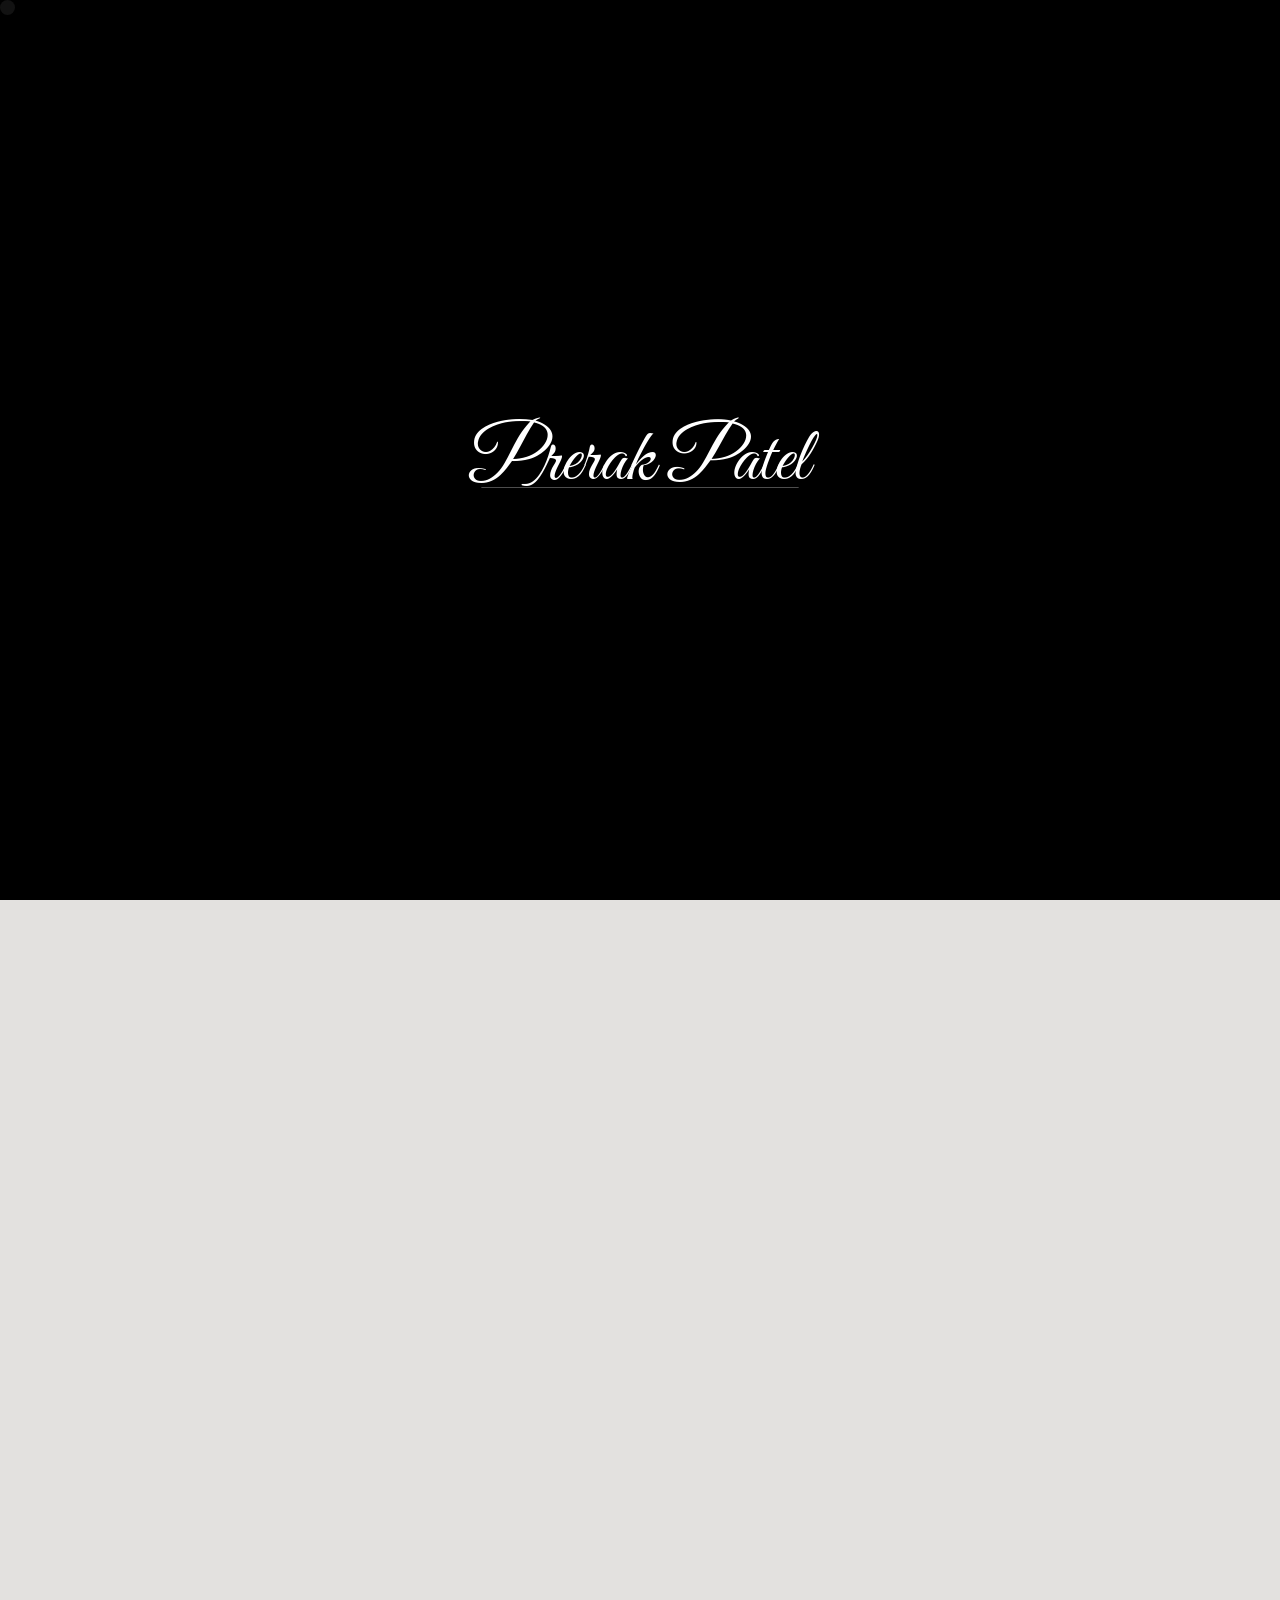
<file: index.html>
<!DOCTYPE html>
<html lang="en">
<head>
  <meta charset="UTF-8">
  <meta name="viewport" content="width=device-width, initial-scale=1.0">
  <title>Prerak Patel — Technical PM · AI Products · Healthcare IT</title>
  <meta name="description" content="Mechatronics engineer turned Technical PM building AI-powered healthcare platforms. Currently at Pillbox Health. Tampa, FL — open to remote.">

  <link rel="preconnect" href="https://fonts.googleapis.com">
  <link rel="preconnect" href="https://fonts.gstatic.com" crossorigin>
  <link href="https://fonts.googleapis.com/css2?family=Great+Vibes&family=Inter+Tight:wght@300;400;600;700&family=Inter:wght@300;400;500;600&family=JetBrains+Mono:wght@400;500;700&display=swap" rel="stylesheet">

  <link rel="stylesheet" href="style.css">
</head>
<body>

  <!-- CURSOR -->
  <div class="cursor" id="custom-cursor">
    <span class="cursor-text">VIEW</span>
  </div>

  <!-- LOADER -->
  <div class="loader" id="loader">
    <svg class="signature-svg" viewBox="0 0 520 120" xmlns="http://www.w3.org/2000/svg">
      <text class="sig-text sig-name" x="260" y="75" text-anchor="middle" dominant-baseline="middle">
        Prerak Patel
      </text>
      <line class="sig-underline" x1="110" y1="95" x2="410" y2="95" />
    </svg>
  </div>

  <div class="smooth-scroll-wrapper" id="scroll-wrapper">

    <!-- NAV -->
    <nav class="nav">
      <div class="nav-left">PRERAK PATEL ©2026</div>
      <div class="nav-center hidden-mobile">TECHNICAL PM · AI &amp; HEALTHCARE</div>
      <div class="nav-right">
        <a href="slides/case-study.html" class="nav-link" data-cursor="hover">CASE STUDY</a>
        <a href="slides/resume.html" class="nav-link" data-cursor="hover">RESUME</a>
        <a href="#contact" class="nav-link" data-cursor="hover">CONTACT</a>
      </div>
    </nav>

    <!-- HERO -->
    <section class="hero">
      <div class="hero-container">

        <div class="pill-badge load-reveal">
          <span class="pulse"></span> Located in Tampa, FL · Open to Remote
        </div>

        <h1 class="hero-title load-reveal">
          <span class="block caps">Technical PM.</span>
          <span class="block caps">AI Healthcare.</span>
          <span class="block sig-line">— built by Prerak</span>
        </h1>

        <div class="hero-bottom load-reveal">
          <div class="hero-desc">
            Mechatronics engineer turned product builder. I ship AI-powered healthcare platforms where clinical workflows meet real engineering — currently at Pillbox Health.
          </div>
          <div class="scroll-prompt">
            <span>SCROLL</span>
            <div class="scroll-line"></div>
          </div>
        </div>

      </div>
    </section>

    <!-- EXPERIENCE -->
    <section class="section grid-section border-top">
      <div class="col-left">
        <h2 class="section-label sticky">01 / EXPERIENCE</h2>
      </div>
      <div class="col-right">
        <div class="experience-list">

          <div class="exp-row rev" data-cursor="hover">
            <div class="exp-meta"><span class="exp-date">MAY 25 — PRES</span></div>
            <div class="exp-details">
              <h3 class="exp-title">Business Analyst</h3>
              <div class="exp-company">Pillbox Health</div>
              <p class="exp-desc">Coordinating cross-functional product development of a care management platform — EHR workflows, UAT cycles, and provider requirements end-to-end.</p>
            </div>
          </div>

          <div class="exp-row rev" data-cursor="hover">
            <div class="exp-meta"><span class="exp-date">JUL 25 — AUG 25</span></div>
            <div class="exp-details">
              <h3 class="exp-title">Project Manager</h3>
              <div class="exp-company">Ola Digital Health</div>
              <p class="exp-desc">Gathered provider feedback and aligned platform features to clinical workflows for a telehealth product.</p>
            </div>
          </div>

          <div class="exp-row rev" data-cursor="hover">
            <div class="exp-meta"><span class="exp-date">SEP 24 — OCT 24</span></div>
            <div class="exp-details">
              <h3 class="exp-title">Data Visualization Associate</h3>
              <div class="exp-company">Excelerate</div>
              <p class="exp-desc">Built interactive KPI dashboards in Google Data Studio, cutting interpretation time by 25% across stakeholders.</p>
            </div>
          </div>

          <div class="exp-row rev" data-cursor="hover">
            <div class="exp-meta"><span class="exp-date">DEC 23 — JAN 24</span></div>
            <div class="exp-details">
              <h3 class="exp-title">Project Management Associate</h3>
              <div class="exp-company">Excelerate</div>
              <p class="exp-desc">Ran a global hackathon across 5 cross-functional teams using Scrum; improved on-time task completion by 30%.</p>
            </div>
          </div>

        </div>
      </div>
    </section>

    <!-- CASE STUDIES -->
    <section class="section grid-section border-top">
      <div class="col-left">
        <h2 class="section-label sticky">02 / CASE STUDIES</h2>
      </div>
      <div class="col-right">
        <div class="project-list">

          <a href="slides/case-study.html" class="project-item rev" data-cursor="view">
            <div class="project-header">
              <h3 class="project-name">RAG Clinical Intelligence</h3>
              <span class="project-cat">HEALTHCARE AI · RAG</span>
            </div>
            <div class="project-impact">
              <div class="impact-metric">3</div>
              <div class="impact-label">Reimbursement models covered by hybrid retrieval</div>
            </div>
            <p class="project-desc">End-to-end RAG pipeline for a telehealth platform. Hybrid BM25 + vector retrieval, cross-encoder reranking, local Mistral 7B. Answers CPT-code queries across three distinct billing models with audit logging.</p>
          </a>

          <article class="project-item rev" data-cursor="view">
            <div class="project-header">
              <h3 class="project-name">Care Management Platform</h3>
              <span class="project-cat">HEALTHCARE IT</span>
            </div>
            <div class="project-impact">
              <div class="impact-metric">100%</div>
              <div class="impact-label">Provider requirements coverage through UAT</div>
            </div>
            <p class="project-desc">Patient-centric, EHR-adjacent platform for Pillbox Health. Coordinated clinical requirements through UAT cycles and rigorous documentation tracking.</p>
          </article>

          <article class="project-item rev" data-cursor="view">
            <div class="project-header">
              <h3 class="project-name">Outreach Automation</h3>
              <span class="project-cat">AI / N8N</span>
            </div>
            <div class="project-impact">
              <div class="impact-metric">80%</div>
              <div class="impact-label">Reduction in manual communication effort</div>
            </div>
            <p class="project-desc">n8n workflow replacing manual outreach and reporting. Keeps the human voice at scale.</p>
          </article>

          <article class="project-item rev" data-cursor="view">
            <div class="project-header">
              <h3 class="project-name">CRM Modernization</h3>
              <span class="project-cat">MIGRATION · PM</span>
            </div>
            <div class="project-impact">
              <div class="impact-metric">+35%</div>
              <div class="impact-label">Improvement in customer data accessibility</div>
            </div>
            <p class="project-desc">Led CRM migration for ABC Financial — stakeholder alignment, data migration strategy, and user onboarding from legacy systems.</p>
          </article>

        </div>
      </div>
    </section>

    <!-- CONTACT / FOOTER -->
    <footer class="footer section grid-section border-top" id="contact">
      <div class="col-left">
        <h2 class="section-label">03 / CONTACT</h2>
      </div>
      <div class="col-right">
        <h2 class="mega-contact rev">
          <a href="mailto:prerak09ap@gmail.com" class="hover-underline" data-cursor="hover">prerak09ap@gmail.com</a>
        </h2>
        <div class="footer-links rev">
          <a href="https://www.linkedin.com/in/prerak-patel-" target="_blank" rel="noopener" data-cursor="hover">LINKEDIN ↗</a>
          <a href="https://github.com/Prerak1520" target="_blank" rel="noopener" data-cursor="hover">GITHUB ↗</a>
          <a href="slides/resume.html" data-cursor="hover">RESUME ↗</a>
          <a href="tel:+13142034849" data-cursor="hover">+1 (314) 203-4849 ↗</a>
        </div>
        <div class="footer-meta rev">
          <span>TAMPA, FL · OPEN TO REMOTE</span>
          <span>©2026 PRERAK PATEL</span>
        </div>
      </div>
    </footer>

  </div>

  <script src="script.js"></script>
</body>
</html>
</file>
<file: style.css>
@charset "UTF-8";

/* =========================================================================
   PRERAK PATEL — PORTFOLIO
   Inter Tight · JetBrains Mono · Great Vibes · B7 Hero · Editorial Brutalism
   April 2026
========================================================================= */

:root {
  --bg:           #e3e1df;
  --ink:          #121212;
  --ink-soft:     #333;
  --ink-mute:     #555;
  --hairline:     rgba(18,18,18,0.15);
  --signal:       #55ff55;
  --ff-sans:      'Inter Tight', 'Inter', system-ui, sans-serif;
  --ff-body:      'Inter', system-ui, sans-serif;
  --ff-mono:      'JetBrains Mono', 'Courier New', monospace;
  --ff-script:    'Great Vibes', cursive;
  --ease:         cubic-bezier(0.16, 1, 0.3, 1);
  --ease-loader:  cubic-bezier(0.77, 0, 0.175, 1);
}

*, *::before, *::after { box-sizing: border-box; margin: 0; padding: 0; }
html { font-size: 16px; cursor: none; scroll-behavior: smooth; }
body {
  background: var(--bg); color: var(--ink);
  font-family: var(--ff-body); line-height: 1.5;
  -webkit-font-smoothing: antialiased;
  overflow-x: hidden; height: 100vh; overflow-y: hidden;
}
a { color: inherit; text-decoration: none; cursor: none; }
ul, ol { list-style: none; }
@media (hover: none) {
  html { cursor: auto; }
  a { cursor: auto; }
  .cursor { display: none !important; }
}

/* =========================================================================
   CURSOR
========================================================================= */
.cursor {
  position: fixed; top: 0; left: 0;
  width: 15px; height: 15px;
  background: var(--ink); border-radius: 50%;
  pointer-events: none; z-index: 10001;
  transform: translate(-50%, -50%);
  transition: width .3s var(--ease), height .3s var(--ease),
              background-color .3s, opacity .3s;
  display: flex; align-items: center; justify-content: center;
}
.cursor-text { color: var(--bg); font-family: var(--ff-mono); font-size: .72rem; opacity: 0; transition: opacity .2s; letter-spacing: .08em; }
.cursor.is-hover { width: 40px; height: 40px; background: transparent; border: 1px solid var(--ink); }
.cursor.is-view  { width: 80px; height: 80px; }
.cursor.is-view .cursor-text { opacity: 1; }
.cursor.hidden   { opacity: 0; }

/* =========================================================================
   LOADER
========================================================================= */
.loader {
  position: fixed; inset: 0; background: #000; z-index: 10000;
  display: flex; align-items: center; justify-content: center;
  transition: transform 1.4s var(--ease-loader);
}
.loader.loaded { transform: translateY(-100%); }
.signature-svg { width: min(85vw, 550px); height: auto; overflow: visible; }
.sig-text {
  font-family: var(--ff-script); font-size: 72px;
  fill: transparent; stroke: #fff; stroke-width: 1.2;
  stroke-linecap: round; stroke-linejoin: round;
  stroke-dasharray: 1500; stroke-dashoffset: 1500;
  animation: drawText 2.5s cubic-bezier(0.65, 0, 0.35, 1) .4s forwards,
             fillText .8s ease 2.4s forwards;
}
.sig-underline {
  stroke: rgba(255,255,255,.3); stroke-width: 1;
  stroke-dasharray: 300; stroke-dashoffset: 300;
  animation: drawStroke .6s ease 2.2s forwards;
}
@keyframes drawText  { to { stroke-dashoffset: 0; } }
@keyframes fillText  { to { fill: #fff; stroke: transparent; } }
@keyframes drawStroke { to { stroke-dashoffset: 0; } }
.smooth-scroll-wrapper { opacity: 0; transition: opacity .5s ease; }
body.content-ready .smooth-scroll-wrapper { opacity: 1; }

/* =========================================================================
   NAV
========================================================================= */
.nav {
  position: fixed; top: 0; left: 0; width: 100%;
  display: flex; justify-content: space-between;
  padding: 1.5rem 4vw; z-index: 1000;
  font-family: var(--ff-mono); font-size: .72rem;
  font-weight: 700; letter-spacing: .06em;
  text-transform: uppercase;
  mix-blend-mode: difference; color: #fff;
}
.nav-link { position: relative; padding: 5px; }
.nav-link::after {
  content: ''; position: absolute; bottom: 0; left: 0;
  width: 100%; height: 1px; background: currentColor;
  transform: scaleX(0); transform-origin: right;
  transition: transform .4s ease;
}
.nav-link:hover::after { transform: scaleX(1); transform-origin: left; }
.nav-right { display: flex; align-items: center; gap: 24px; }
@media (max-width: 600px) { .hidden-mobile { display: none; } }

/* =========================================================================
   LAYOUT
========================================================================= */
.section { padding: 8vw 4vw; }
.grid-section { display: grid; grid-template-columns: 2fr 10fr; gap: 40px; }
.border-top { border-top: 1px solid var(--hairline); }
@media (max-width: 900px) { .grid-section { grid-template-columns: 1fr; gap: 24px; } }
.section-label { font-family: var(--ff-mono); font-size: .75rem; letter-spacing: .06em; text-transform: uppercase; font-weight: 700; }
.sticky { position: sticky; top: 6rem; }
.col-right {}

/* =========================================================================
   HERO
========================================================================= */
.hero { min-height: 100vh; display: flex; flex-direction: column; justify-content: flex-end; padding: 12vh 4vw 4vw; }
.hero-container {}

.pill-badge {
  align-self: flex-start;
  display: inline-flex; align-items: center; gap: 10px;
  padding: 8px 16px; border-radius: 50px;
  background: var(--ink); color: var(--bg);
  font-family: var(--ff-mono); font-size: .75rem; letter-spacing: .04em;
  margin-bottom: 2.5rem;
}
.pulse {
  display: block; width: 6px; height: 6px;
  background: var(--signal); border-radius: 50%;
  animation: pulse 2s infinite;
}
@keyframes pulse {
  0%   { box-shadow: 0 0 0 0   rgba(85,255,85,.6); }
  70%  { box-shadow: 0 0 0 6px rgba(85,255,85,0);  }
  100% { box-shadow: 0 0 0 0   rgba(85,255,85,0);  }
}

.hero-title {
  font-family: var(--ff-sans);
  font-size: clamp(3.2rem, 10vw, 10rem);
  font-weight: 300;
  line-height: .92;
  letter-spacing: -.035em;
  margin-bottom: 3rem;
}
.hero-title .caps  { display: block; text-transform: uppercase; font-weight: 700; }
.hero-title .sig-line {
  display: block;
  font-family: var(--ff-script);
  font-size: .68em;
  font-weight: 400;
  text-transform: none;
  letter-spacing: 0;
  margin-left: 8vw;
  margin-top: .1em;
  line-height: 1;
}

.hero-bottom { display: flex; justify-content: space-between; align-items: flex-end; gap: 2rem; }
.hero-desc { max-width: 520px; font-size: clamp(1rem, 1.8vw, 1.3rem); font-weight: 400; color: var(--ink-soft); line-height: 1.55; }
.scroll-prompt { font-family: var(--ff-mono); font-size: .72rem; letter-spacing: .06em; display: flex; align-items: center; gap: 12px; text-transform: uppercase; flex-shrink: 0; }
.scroll-line { width: 40px; height: 1px; background: var(--ink); }
@media (max-width: 900px) { .hero-bottom { flex-direction: column; align-items: flex-start; } }

/* =========================================================================
   EXPERIENCE
========================================================================= */
.exp-row {
  display: grid; grid-template-columns: 2fr 5fr; gap: 40px;
  padding: 2.5vw 0; border-bottom: 1px solid var(--hairline);
}
.exp-row:last-child { border-bottom: none; padding-bottom: 0; }
.exp-meta { font-family: var(--ff-mono); font-size: .72rem; letter-spacing: .05em; padding-top: 4px; }
.exp-title { font-family: var(--ff-sans); font-size: 1.85rem; font-weight: 600; line-height: 1.1; letter-spacing: -.02em; margin-bottom: 6px; }
.exp-company { font-family: var(--ff-mono); font-size: .8rem; margin-bottom: 12px; color: var(--ink-mute); text-transform: uppercase; letter-spacing: .05em; }
.exp-desc { font-size: 1.05rem; color: var(--ink-soft); max-width: 600px; line-height: 1.55; }
@media (max-width: 900px) { .exp-row { grid-template-columns: 1fr; gap: 10px; } .exp-title { font-size: 1.5rem; } }

/* =========================================================================
   PROJECTS
========================================================================= */
.project-list { display: flex; flex-direction: column; }
.project-item {
  padding: 4vw 0; border-bottom: 1px solid var(--hairline);
  display: grid; grid-template-columns: 1fr 1fr; gap: 40px;
  transition: opacity .3s;
  /* reset anchor styles when <a> is used */
  color: inherit; text-decoration: none;
}
.project-item:first-child { padding-top: 0; }
.project-item:last-child  { border-bottom: none; padding-bottom: 0; }
.project-header { margin-bottom: 12px; }
.project-name {
  font-family: var(--ff-sans);
  font-size: clamp(1.75rem, 3.5vw, 4rem);
  font-weight: 700; letter-spacing: -.03em;
  text-transform: uppercase; margin-bottom: 8px; line-height: 1;
}
.project-cat { font-family: var(--ff-mono); font-size: .72rem; letter-spacing: .06em; }
.impact-metric { font-family: var(--ff-sans); font-size: 3rem; font-weight: 700; letter-spacing: -.05em; line-height: 1; }
.impact-label {
  font-family: var(--ff-mono); font-size: .7rem; text-transform: uppercase;
  max-width: 220px; border-top: 1px solid var(--ink); padding-top: 8px;
  letter-spacing: .05em; margin-top: 10px; line-height: 1.4;
}
.project-desc { font-size: 1.05rem; color: var(--ink-soft); align-self: end; line-height: 1.55; }
.project-list:hover .project-item { opacity: .2; }
.project-list .project-item:hover { opacity: 1; }
@media (max-width: 900px) { .project-item { grid-template-columns: 1fr; gap: 20px; } }

/* =========================================================================
   FOOTER
========================================================================= */
.footer { padding-bottom: 4vw; }
.mega-contact {
  font-family: var(--ff-sans);
  font-size: clamp(1.75rem, 4.5vw, 5.5rem);
  line-height: 1; font-weight: 700; letter-spacing: -.02em;
  margin-bottom: 3.5rem; word-break: break-all;
}
.mega-contact a { position: relative; display: inline-block; }
.hover-underline::after {
  content: ''; position: absolute; bottom: 0; left: 0;
  width: 100%; height: max(2px, .35vw); background: var(--ink);
  transform: scaleX(1); transform-origin: right;
  transition: transform .6s var(--ease);
}
.hover-underline:hover::after { transform: scaleX(0); transform-origin: left; }
.footer-links {
  display: flex; gap: 36px;
  font-family: var(--ff-mono); font-size: .8rem; letter-spacing: .05em;
  text-transform: uppercase; margin-bottom: 4rem;
}
.footer-links a { position: relative; padding-bottom: 2px; }
.footer-links a::after {
  content: ''; position: absolute; bottom: 0; left: 0;
  width: 100%; height: 1px; background: var(--ink);
  transform: scaleX(0); transform-origin: right; transition: transform .4s ease;
}
.footer-links a:hover::after { transform: scaleX(1); transform-origin: left; }
.footer-meta {
  display: flex; justify-content: space-between;
  font-family: var(--ff-mono); font-size: .68rem;
  letter-spacing: .06em; text-transform: uppercase; color: var(--ink-mute);
  padding-top: 1.5rem; border-top: 1px solid var(--hairline);
}
@media (max-width: 900px) {
  .footer-links { flex-direction: column; gap: 14px; }
  .footer-meta { flex-direction: column; gap: 8px; }
}

/* =========================================================================
   ANIMATIONS
========================================================================= */
.load-reveal {
  opacity: 0; transform: translateY(30px);
  transition: opacity 1.2s var(--ease), transform 1.2s var(--ease);
}
body.content-ready .load-reveal { opacity: 1; transform: none; }
body.content-ready .load-reveal:nth-child(1) { transition-delay: .1s; }
body.content-ready .load-reveal:nth-child(2) { transition-delay: .28s; }
body.content-ready .load-reveal:nth-child(3) { transition-delay: .46s; }

.rev { opacity: 0; transform: translateY(40px); transition: opacity .8s var(--ease), transform .8s var(--ease); }
.rev.is-visible { opacity: 1; transform: none; }
</file>
